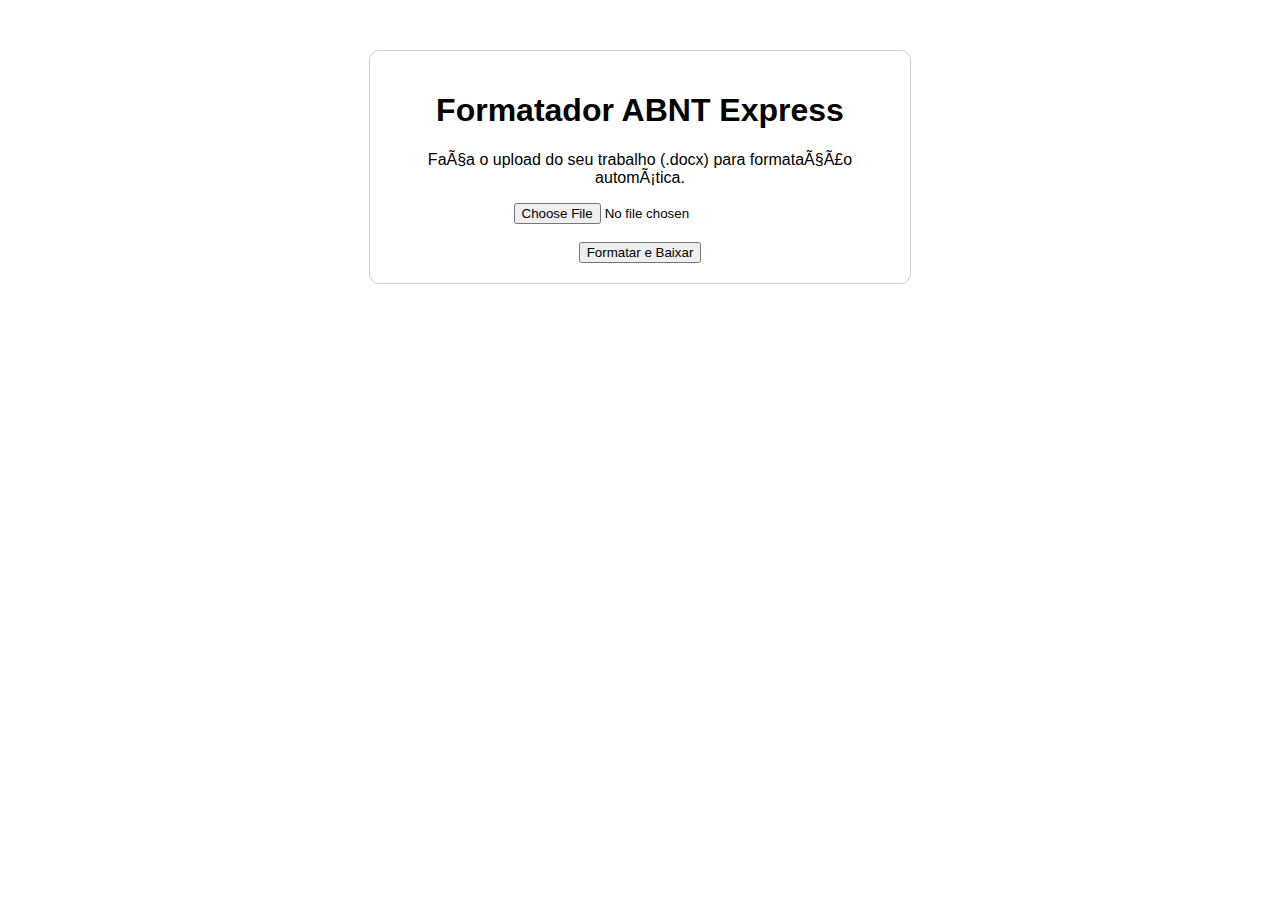
<file: Templates/Index.html>
<!DOCTYPE html>
<html lang="pt-br">
<head>
    <meta charset="UTF-g">
    <title>Formatador ABNT</title>
    <style>
        body { font-family: Arial, sans-serif; text-align: center; margin-top: 50px; }
        .container { max-width: 500px; margin: auto; padding: 20px; border: 1px solid #ccc; border-radius: 10px; }
    </style>
</head>
<body>
    <div class="container">
        <h1>Formatador ABNT Express</h1>
        <p>Faça o upload do seu trabalho (.docx) para formatação automática.</p>
        
        <form action="/formatar" method="post" enctype="multipart/form-data">
            <input type="file" name="arquivo_usuario" accept=".docx" required>
            <br><br>
            <input type="submit" value="Formatar e Baixar">
        </form>
    </div>
</body>
</html>
</file>
